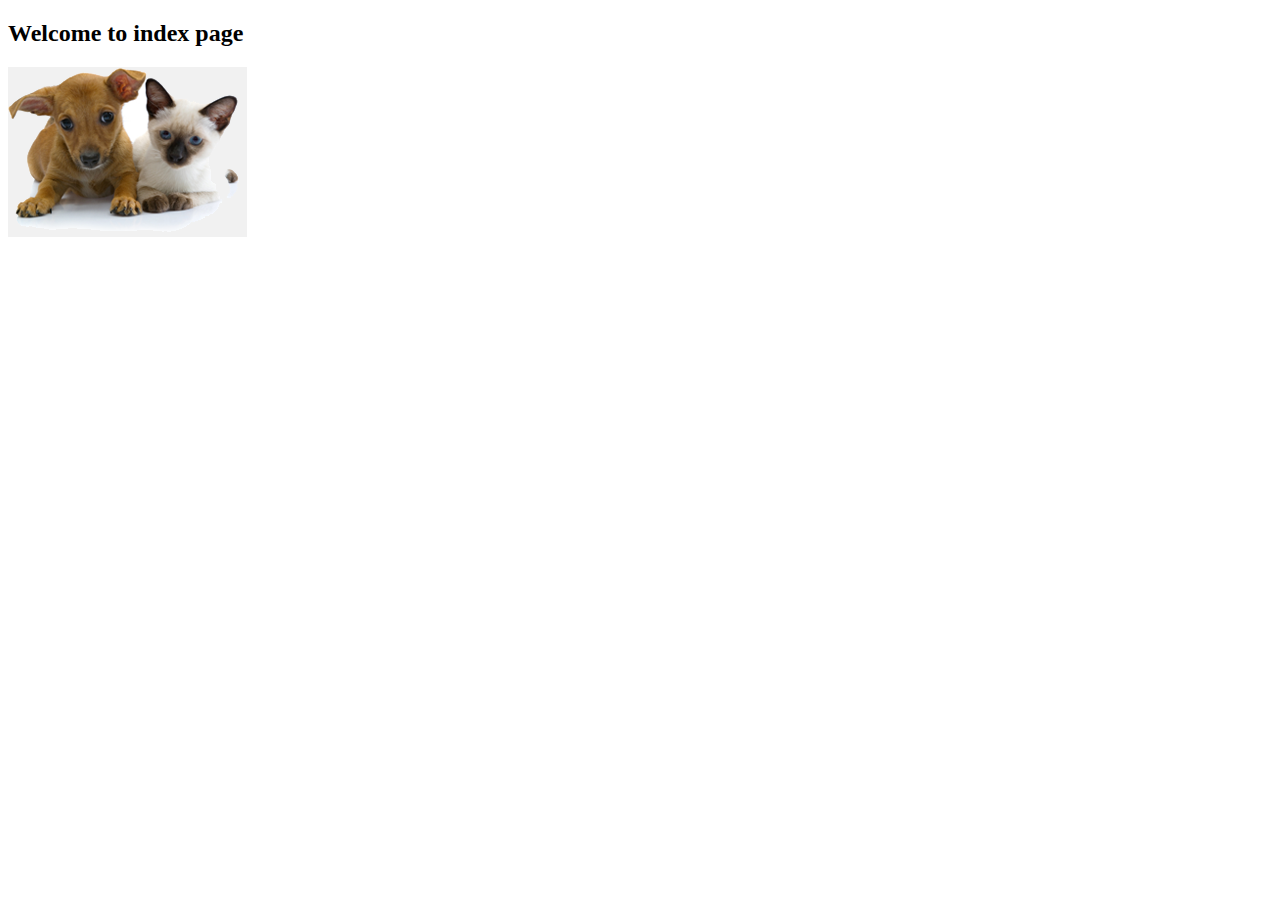
<file: pet-clinic-web/src/main/resources/templates/index.html>
<!DOCTYPE html>
<html lang="en" xmlns:th="http://www.thymeleaf.org">
<head>
    <meta charset="UTF-8"/>
    <title>Recipe Home</title>

    <!-- Latest compiled and minified CSS -->
    <link rel="stylesheet" href="https://cdn.jsdelivr.net/npm/bootstrap@5.2.3/dist/css/bootstrap.min.css" integrity="sha384-rbsA2VBKQhggwzxH7pPCaAqO46MgnOM80zW1RWuH61DGLwZJEdK2Kadq2F9CUG65" crossorigin="anonymous">
    <!-- Latest compiled and minified JavaScript -->
    <script src="https://cdn.jsdelivr.net/npm/bootstrap@5.2.3/dist/js/bootstrap.min.js" integrity="sha384-cuYeSxntonz0PPNlHhBs68uyIAVpIIOZZ5JqeqvYYIcEL727kskC66kF92t6Xl2V" crossorigin="anonymous"></script>
</head>
<body>
<!--OJO la sintax aki;; se refiere a una property(var config)-->
<h2 th:text="#{welcome}">Welcome to index page</h2>
<div class="row">
    <div class="col-md-12">
        <img class="img-responsive" src="../static/resources/images/pets.png" th:src="@{/resources/images/pets.png}"/>
    </div>
</div>

</body>
</html>
</file>
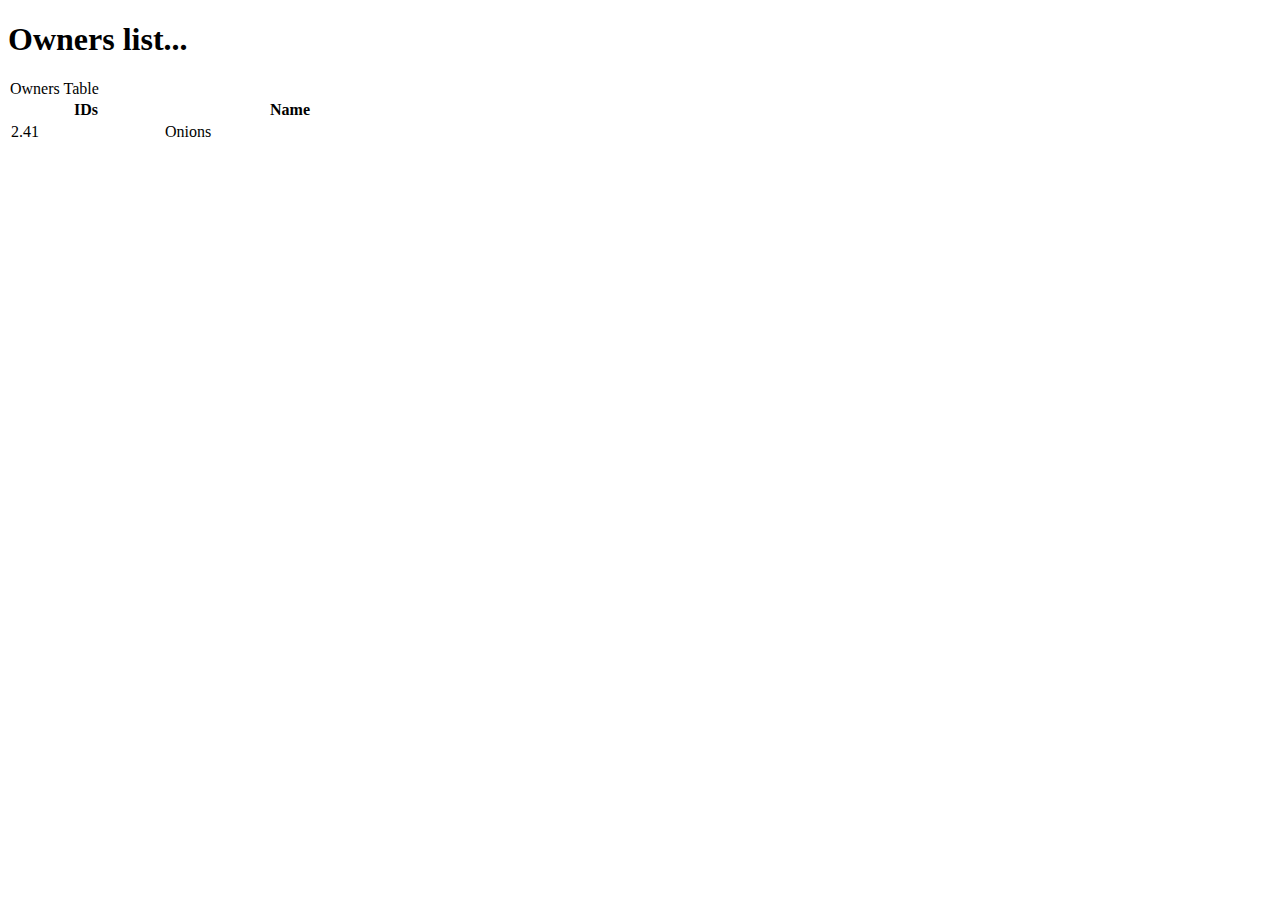
<file: pet-clinic-web/src/main/resources/templates/owners/index.html>
<!DOCTYPE html>
<html lang="en" xmlns:th="https://www.thymeleaf.org"  th:replace="~{fragments/layout :: layout (~{::body},'owners')}">
<!--<head>
    <meta charset="UTF-8">
    <title>Owners List</title>
    <style>
.styled-table {
    border-collapse: collapse;
    margin: 25px 0;
    font-size: 0.9em;
    font-family: sans-serif;
    min-width: 400px;
    box-shadow: 0 0 20px rgba(0, 0, 0, 0.15);


}
legend{
    font-family: "Roboto Light", Verdana, Helvetica, sans-serif;
    font-weight: bold;
}
.styled-table thead tr {
    background-color: #009879;
    color: #ffffff;
    text-align: left;
}
.styled-table th,
.styled-table td {
    padding: 12px 15px;
}
.styled-table tbody tr {
    border-bottom: 1px solid #dddddd;
}

.styled-table tbody tr:nth-of-type(even) {
    background-color: #f3f3f3;
}

.styled-table tbody tr:last-of-type {
    border-bottom: 2px solid #009879;
}
.styled-table tbody tr.active-row {
    font-weight: bold;
    color: #009879;
}
    </style>
</head>-->
<body>
    <h1 th:text="'This is Owners List Page'">Owners list...</h1>
    <table class="styled-table table table-striped">
        <legend>Owners Table</legend>
        <tr>
            <th style="width:150px;"   >IDs</th>
            <th style="width:250px;">Name</th>
        </tr>
        <!--Please note template Safe navigation-->
        <tr th:each="owner : ${owners}">
            <td th:text="${owner?.id}">2.41</td>
            <td th:text="${owner?.firstName}">Onions</td>
        <tr>
    </table>
</body>
</html>
</file>
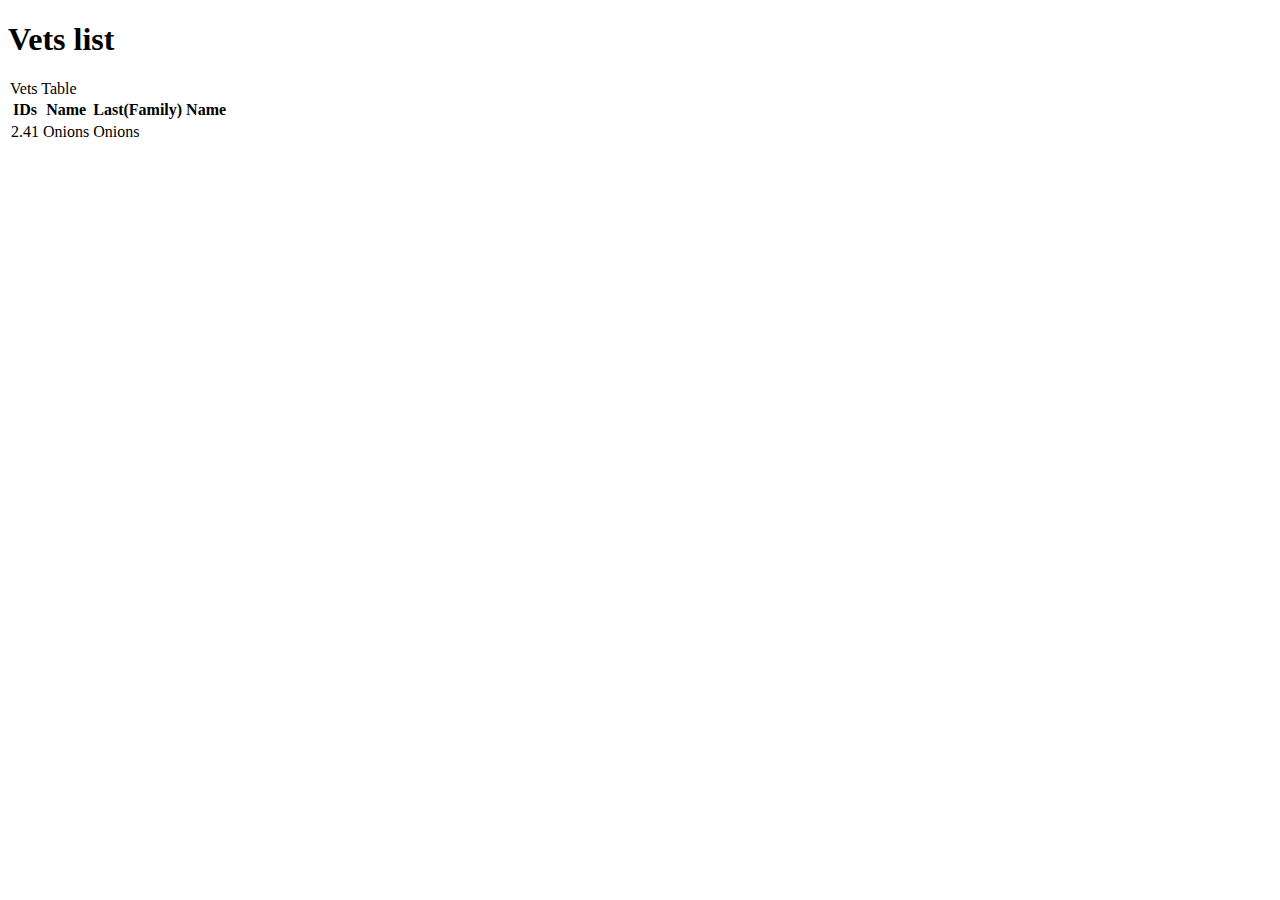
<file: pet-clinic-web/src/main/resources/templates/vets/index.html>
<!DOCTYPE html>
<html lang="en" xmlns:th="https://www.thymeleaf.org" th:replace="~{fragments/layout :: layout (~{::body},'vets')}">
<body>
    <h1 th:text="'This is Vets List Page'">Vets list</h1>
    <table class="table table-striped">
        <legend>Vets Table</legend>
        <tr>
            <th>IDs</th>
            <th>Name</th>
            <th>Last(Family) Name</th>
        </tr>
        <!--Please note template Safe navigation-->
        <tr th:each="vet : ${vets}">
            <td th:text="${vet?.id}">2.41</td>
            <td th:text="${vet?.firstName}">Onions</td>
            <td th:text="${vet?.lastName}">Onions</td>
        <tr>
    </table>
</body>
</html>
</file>
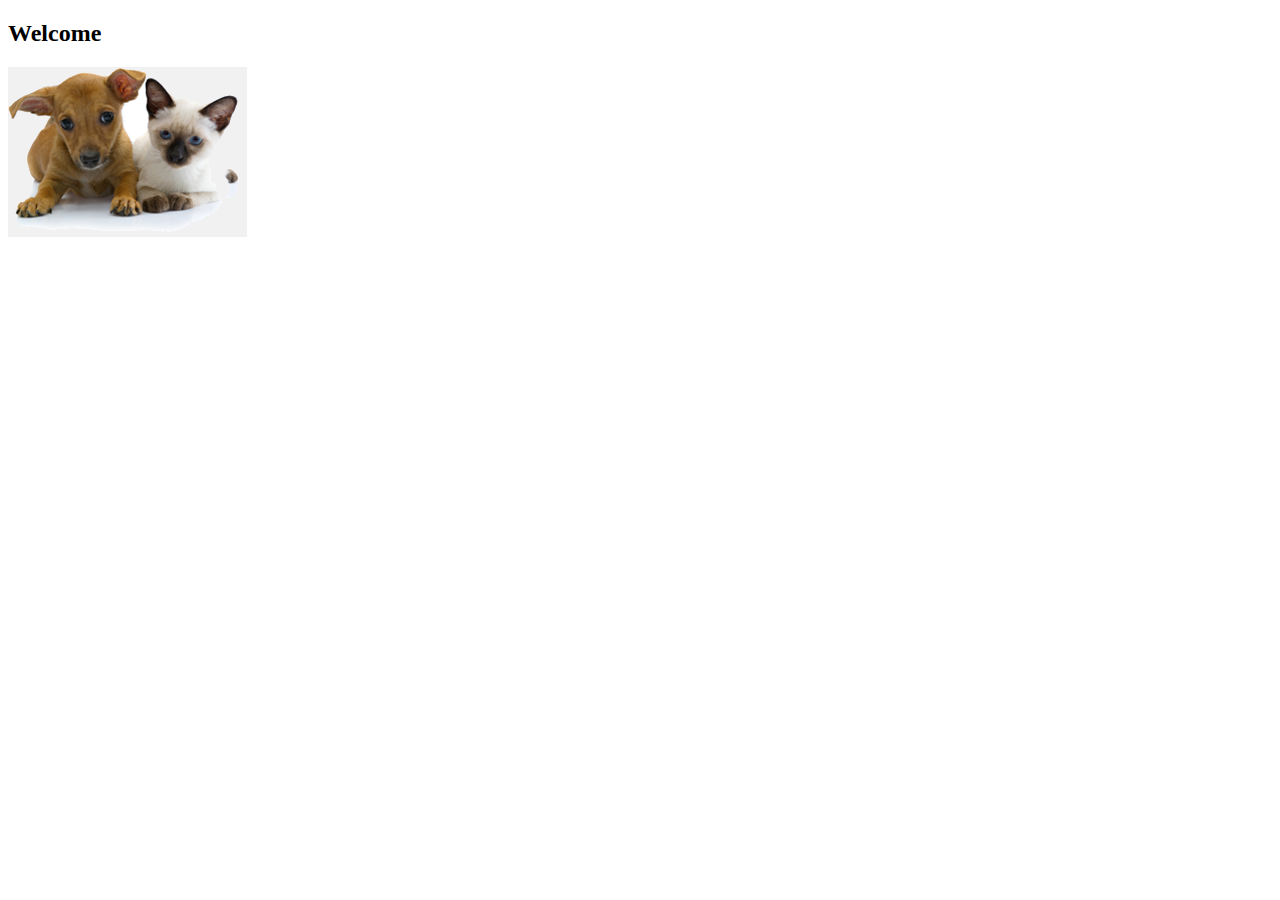
<file: pet-clinic-web/src/main/resources/templates/welcome.html>
<!DOCTYPE html>

<html xmlns:th="https://www.thymeleaf.org" th:replace="~{fragments/layout :: layout (~{::body},'home')}">

  <body>

    <h2 th:text="#{welcome}">Welcome</h2>
    <div class="row">
        <div class="col-md-12">
          <img class="img-responsive" src="../static/resources/images/pets.png" th:src="@{/resources/images/pets.png}"/>
        </div>
    </div>

  </body>

</html>
</file>
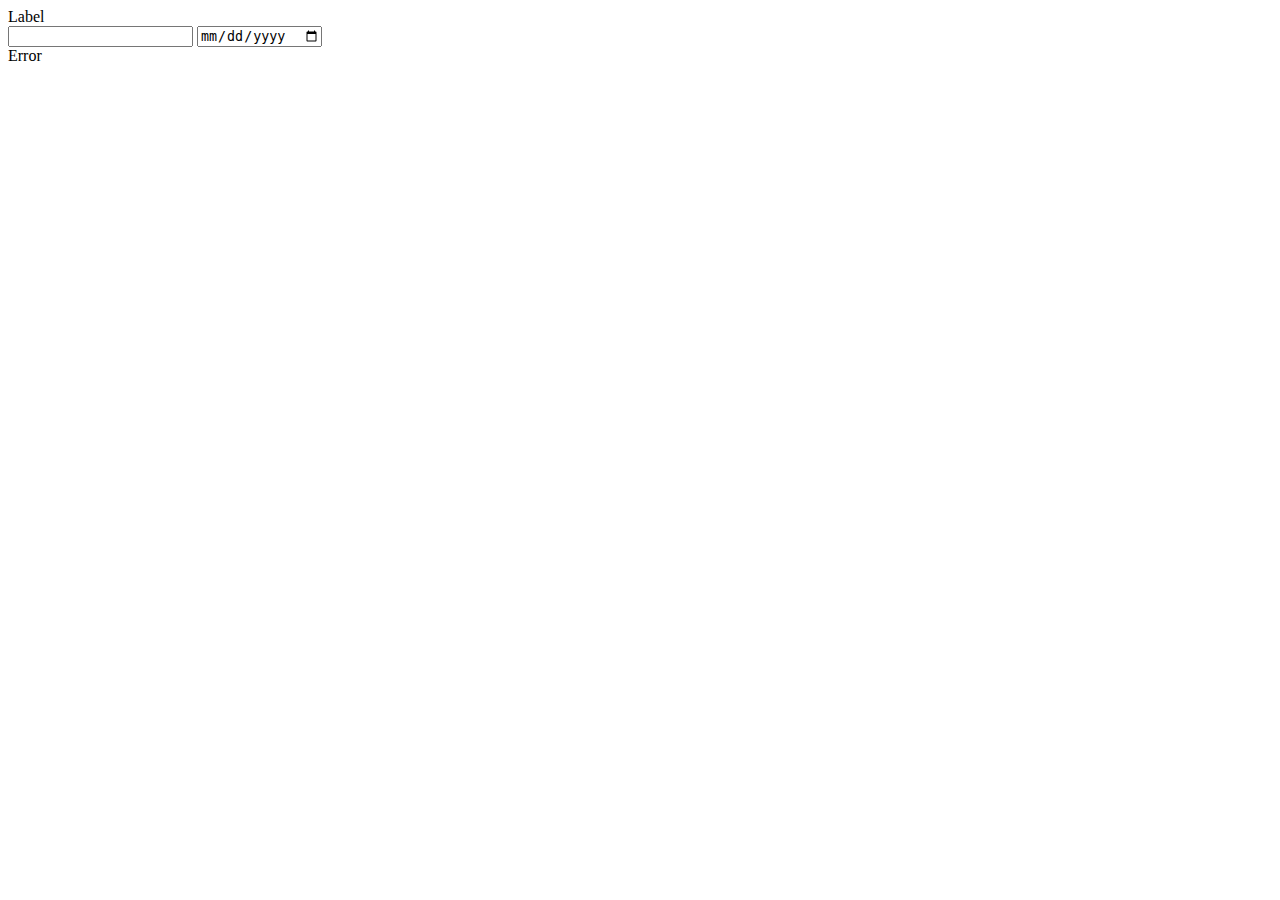
<file: pet-clinic-web/src/main/resources/templates/fragments/inputField.html>
<html>
<body>
  <form>
    <th:block th:fragment="input (label, name, type)">
      <div th:with="valid=${!#fields.hasErrors(name)}"
        th:class="${'form-group' + (valid ? '' : ' has-error')}"
        class="form-group">
        <label class="col-sm-2 control-label" th:text="${label}">Label</label>
        <div class="col-sm-10">
            <div th:switch="${type}">
                <input th:case="'text'" class="form-control" type="text" th:field="*{__${name}__}" />
                <input th:case="'date'" class="form-control" type="date" th:field="*{__${name}__}"/>
            </div>
          <span th:if="${valid}"
            class="fa fa-ok form-control-feedback"
            aria-hidden="true"></span>
          <th:block th:if="${!valid}">
            <span
              class="fa fa-remove form-control-feedback"
              aria-hidden="true"></span>
            <span class="help-inline" th:errors="*{__${name}__}">Error</span>
          </th:block>
        </div>
      </div>
    </th:block>
  </form>
</body>
</html>
</file>
